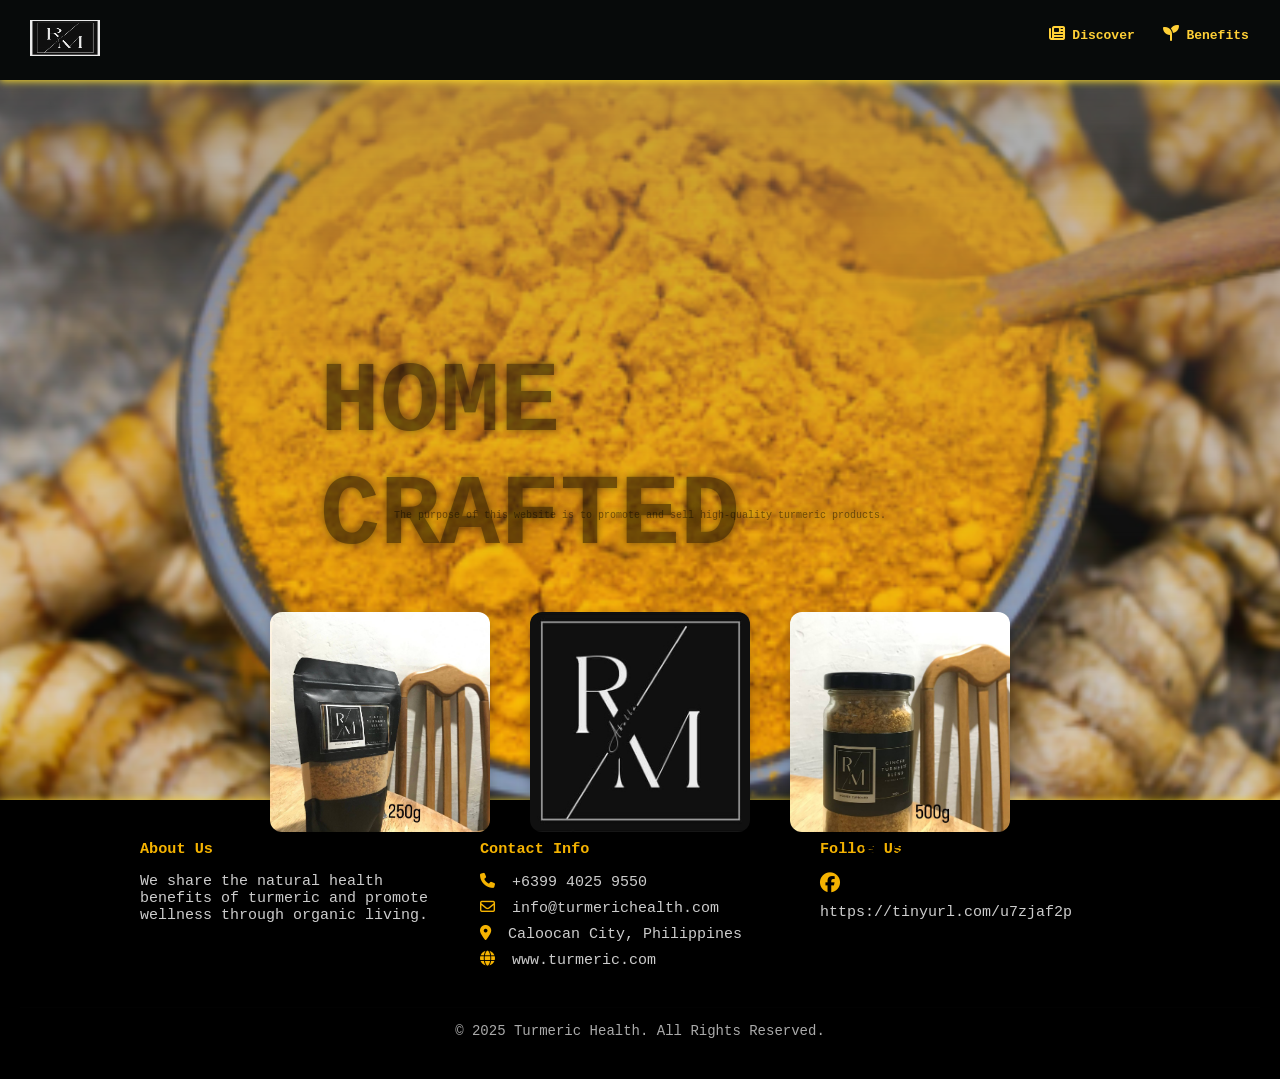
<file: index.html>
<!DOCTYPE html>
<html lang="en">
<head>
    <meta charset="UTF-8">
    <meta name="viewport" content="width=device-width, initial-scale=1.0">
    <title> Turmeric</title>
    <link rel="icon" href="logoo.jpg">
    <link rel="stylesheet" href="style.css">
    <link rel="stylesheet" href="https://cdnjs.cloudflare.com/ajax/libs/font-awesome/6.5.0/css/all.min.css">

</head>
<body>

   

    <header>
        <div class="title">
            <a href="index.html">
                <div class="logo">
                    <img src="logoo.jpg" alt="logo"></a>
                </div>
        </div> 

        <nav>
           <ul>
                 <li>  <a href="discover.html"><b><i class="fa-solid fa-newspaper"></i> Discover</b></a></li>
                 <li><a href="https://tinyurl.com/yezh86z6"><b><i class="fa-solid fa-seedling"></i> Benefits</b></a></li>
              </ul>
        </nav>
    </header>

<div class="banner">
              <h1>HOME CRAFTED</h1>
              <p>The purpose of this website is to promote and sell high-quality turmeric products.</p>

    
          <div class="gallery">
               <div class="album animate-left">
                      <img src="product22.jpg" alt="Image 1">
                      <div class="infos"> ₱ 150</div>
                </div>
               <div class="album animate-center">
                       <img src="logo.jpg" alt="Image 2">
                     <p></p>
               </div>
               <div class="album animate-right">
                     <img src="product11.jpg" alt="Image 3">
                     <div class="infos"> ₱ 270</div>
                     
              </div>
        </div>
</div>
 

   


  <footer>
    <div class="footer-container">

      <div class="footer-section">
        <h3>About Us</h3>
        <p>We share the natural health benefits of turmeric and promote wellness through organic living.</p>
      </div>

      <div class="footer-section">
        <h3>Contact Info</h3>
        <p><i class="fa-solid fa-phone"></i> +6399 4025 9550</p>
        <p><i class="fa-regular fa-envelope"></i> info@turmerichealth.com</p>
        <p><i class="fa-solid fa-location-dot"></i> Caloocan City, Philippines</p>
        <p><i class="fa-solid fa-globe"></i> www.turmeric.com</p>
      </div>

      <div class="footer-section">
        <h3>Follow Us</h3>
        <div class="social-icons">
          <p><a href=""><i class="fa-brands fa-facebook"></i></a>https://tinyurl.com/u7zjaf2p</p>
      
         
        </div>
      </div>

    </div>

    <div class="footer-bottom">
      © 2025 Turmeric Health. All Rights Reserved.
    </div>
  </footer>

</body>
</html>
</file>
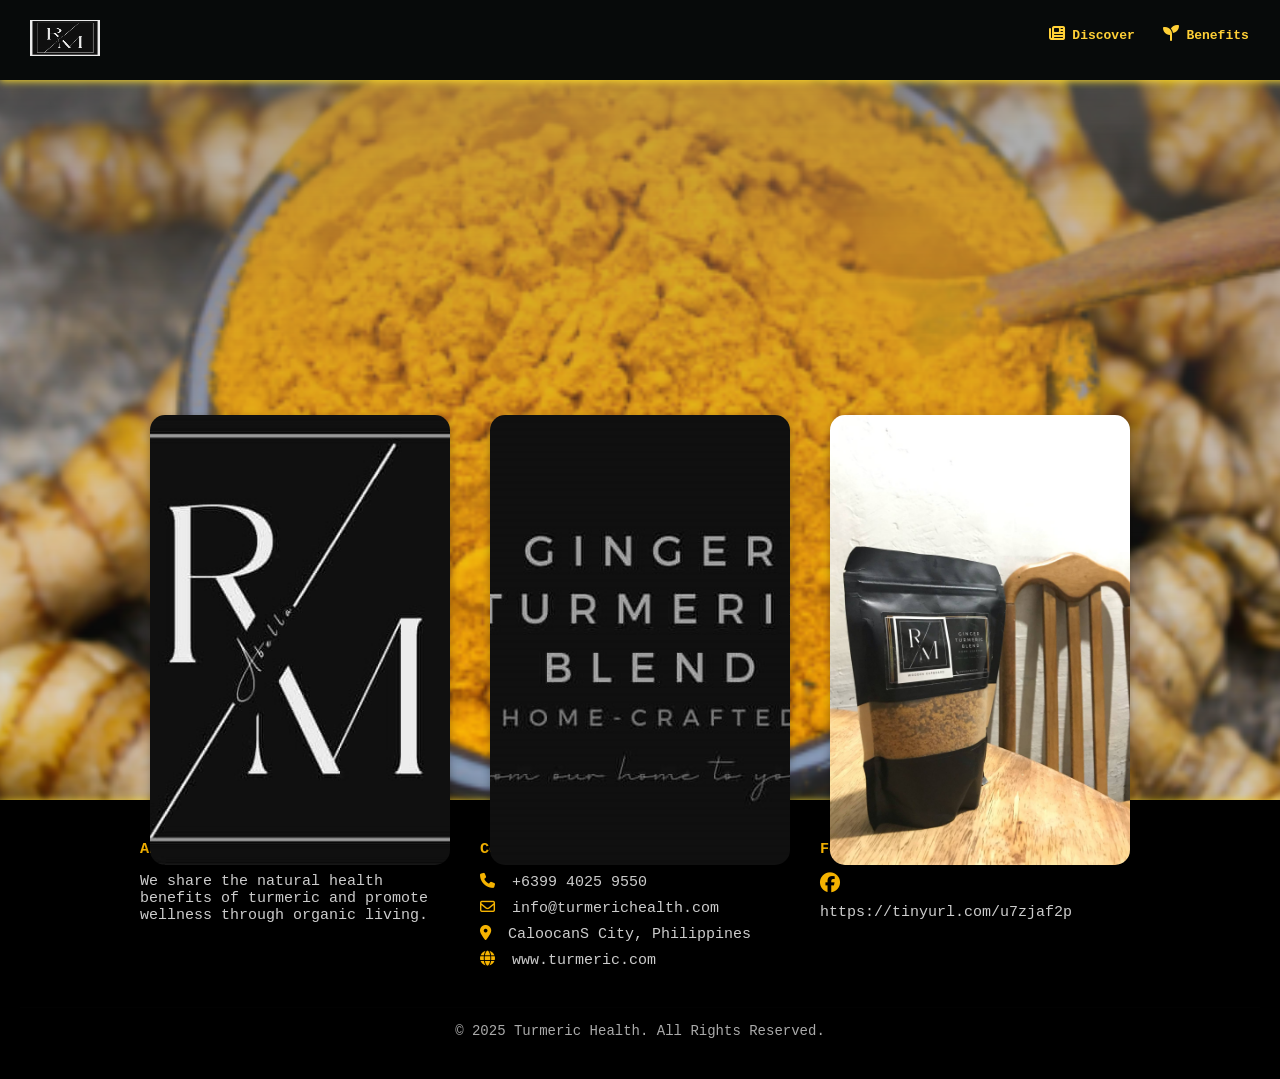
<file: discover.html>
<!DOCTYPE html>
<html lang="en">
<head>
    <meta charset="UTF-8">
    <meta name="viewport" content="width=device-width, initial-scale=1.0">
    <title> Turmeric</title>
    <link rel="icon" href="logoo.jpg">
    <link rel="stylesheet" href="style.css">
    <link rel="stylesheet" href="https://cdnjs.cloudflare.com/ajax/libs/font-awesome/6.5.0/css/all.min.css">
</head>
<body>

   

    <header>
        <div class="title">
             <a href="index.html">
                <div class="logo">
                    <img src="logoo.jpg" alt="logo"></a>
                </div>
        </div> 

        <nav>
           <ul>
                 <li>  <a href="discover.html"><b><i class="fa-solid fa-newspaper"></i> Discover</b></a></li>
                 <li><a href="https://tinyurl.com/yezh86z6"><b><i class="fa-solid fa-seedling"></i> Benefits</b></a></li>
              
              </ul>
        </nav>
    </header>

<div class="banner"> </div>

<section id="content">
  

    <div class="gallery">
      <div class="card">
        <img src="logo.jpg" alt="Powder Beverages">
               <div class="info">
                <a href="index.html">DISCOVER</a></div>
             </div>

      <div class="card">
        <img src="black.jpg" alt="Cold Beverages">
            <div class="info">
                 <a href="https://tinyurl.com/yezh86z6"> STUDY</a> 
                 
            </div>
      </div>

    
      <div class="card">
        <img src="soloproduct.jpg" alt="Snacks">
        <div class="info">
            <a href="index.html">PRODUCT</a></div>
      </div>
    </div>
  </div>
</section>



  <footer>
    <div class="footer-container">

      <div class="footer-section">
        <h3>About Us</h3>
        <p>We share the natural health benefits of turmeric and promote wellness through organic living.</p>
      </div>

      <div class="footer-section">
        <h3>Contact Info</h3>
        <p><i class="fa-solid fa-phone"></i> +6399 4025 9550</p>
        <p><i class="fa-regular fa-envelope"></i> info@turmerichealth.com</p>
        <p><i class="fa-solid fa-location-dot"></i> CaloocanS City, Philippines</p>
        <p><i class="fa-solid fa-globe"></i> www.turmeric.com</p>
      </div>

      <div class="footer-section">
        <h3>Follow Us</h3>
        <div class="social-icons">
         <p><a href=""><i class="fa-brands fa-facebook"></i></a>https://tinyurl.com/u7zjaf2p</p>
      
        
        </div>
      </div>

    </div>

    <div class="footer-bottom">
      © 2025 Turmeric Health. All Rights Reserved.
    </div>
  </footer>
</body>
</html>
</file>
<file: style.css>
*{
  margin: 0;
  padding: 0;
  font-family:monospace
}
header {
  display: flex;
  justify-content: flex-end;
  padding: 20px 30px;
  box-shadow: 0 1px 8px rgb(255, 223, 41);
  background-color: rgb(7, 10, 10);
  position: fixed;
  width: 96%;
  margin: 0px;
  top: 0;
  
}
.title {
  margin-right: auto;

}
.logo img{
  width: 70px;
  height: 4dvh;
}
header li {
  list-style: none;
  display: inline-block;
  padding: 5px 10px;
}
header a {
  text-decoration: none;
  color: rgb(255, 208, 54);
}
header a:hover{
  color: rgb(250, 247, 81);
  font-size: large;
}
.banner{
  background-image: url(luya.png);
  width: 100%;
  height: 800px;
  background-repeat:no-repeat;
  background-size: cover;
  background-position: center;


}
.banner h1{
  font-size: 100px;
  opacity: 0.5;
  font-style: uppercase;
  text-shadow: 0 0 8px rgba(0, 0, 0, 0.9);
  margin-top: 10px;
  position: absolute;
  top: 50%;
  left: 50%;
  transform: translate(-50%, -50%);
}
.banner p {
  font-size: 10px; 
  opacity: 0.5;
  font-style: uppercase;
  text-shadow: 0 0 8px rgba(0, 0, 0, 0.9);
  margin-top: 65px;
  position: absolute;
  top: 50%;
  left: 50%;
  transform: translate(-50%, -50%);

}

  

.gallery {
  
  display: flex;
  justify-content: center;
  align-items: flex-start;
  gap: 40px;
  position: absolute;
  margin-top: 200px;
  top: 60%;
  left: 50%;
  transform: translate(-50%, -50%);
 

  
}

.album {
  display: flex;
  flex-direction: column;
  align-items: center;
  opacity: 0;
}

.album img {
  width: 220px;
  height: 220px;
  object-fit: cover;
  border-radius: 12px;
  box-shadow: 0 4px 12px rgba(0,0,0,0.2);
  cursor: pointer;
  transition: transform 0.3s ease, box-shadow 0.3s ease;
}

.album .infos {
  margin-top: 5px;
  font-size: 25px;
  font-weight: bold;
  color: #000000;
}

.album img:hover {
  transform: scale(1.3) translateY(-15px);
  box-shadow: 0 20px 40px rgba(0,0,0,0.4);
  z-index: 10;
}

.animate-left {
  animation: slideLeft 0.8s ease forwards;
  animation-delay: 0.2s;
}
.animate-center {
  animation: slideCenter 0.8s ease forwards;
  animation-delay: 0.6s;
}
.animate-right {
  animation: slideRight 0.8s ease forwards;
  animation-delay: 1s;
}

@keyframes slideLeft {
  from { transform: translateX(-120px) scale(0.8); opacity: 0; }
  to   { transform: translateX(0) scale(1); opacity: 1; }
}
@keyframes slideCenter {
  from { transform: scale(0.7); opacity: 0; }
  to   { transform: scale(1); opacity: 1; }
}
@keyframes slideRight {
  from { transform: translateX(120px) scale(0.8); opacity: 0; }
  to   { transform: translateX(0) scale(1); opacity: 1; }
}
#content {

  display: flex;
  justify-content: center;
  align-items: center;
  text-align: center;
}




.card {
   position: relative;
   margin-bottom : 200px;

  width: 300px;      
  height: 450px;
  overflow: hidden;
  border-radius: 15px;
  transition: width 0.4s ease, box-shadow 0.4s ease;
  box-shadow: 0 4px 10px rgba(0, 0, 0, 0.3);
  cursor: pointer;
  transform-origin: left; 
}


.card img {
  width: 100%;
  height: 100%;
  object-fit: cover;
  transition: all 0.4s ease;
}


.info {
  position: absolute;
  bottom: 0px;
  left: 0;
  right: 0;
  height: 100%;
  background: rgba(0, 0, 0, 0.6);
  color: rgb(255, 255, 255);
  font-size: 40px;  
  padding: 10px 0;
line-height: 18;
  opacity: 0;
  transition: opacity 0.7s ease-out;
  
}
.card .info a {
  text-decoration: none;
  color:bisque
}


.card:hover {
  width:700px;       
  z-index: 2;         
}

.card:hover img {
  filter: brightness(0.8); 
}

.card:hover .info {
  opacity: 1;              
}

    #about {
     text-align: center;
    }


footer { 
    background:#080808; 
    justify-content: fixed;
    color:#f7cb3b; 
    text-align:center;
    padding: 30px;
    box-shadow: 0 1px 8px rgb(255, 223, 41);
  background-color: rgb(7, 10, 10);
   
}
   footer {
      background-color: #000000;
      color: #f5f5f5;
      padding: 40px 20px;
      text-align: center;
      font-family: Arial, sans-serif;
    }

    .footer-container {
      display: flex;
      flex-wrap: wrap;
      justify-content: space-around;
      gap: 20px;
      max-width: 1000px;
      margin: 0 auto;
    }

    .footer-section {
      flex: 1 1 250px;
      text-align: left;
    }

    .footer-section h3 {
      color: #f5b301; /* turmeric yellow */
      margin-bottom: 15px;
    }

    .footer-section p,
    .footer-section a {
      color: #ccc;
      text-decoration: none;
      font-size: 15px;
      display: block;
      margin-bottom: 8px;
    }

    .footer-section i {
      color: #f5b301;
      margin-right: 8px;
    }

    .social-icons a {
      color: #f5b301;
      font-size: 20px;
      margin-right: 10px;
      transition: 0.3s;
    }

    .social-icons a:hover {
      color: #fff;
    }

    .footer-bottom {
      margin-top: 30px;
      border-top: 1px solid #020202;
      padding-top: 15px;
      font-size: 14px;
      color: #aaa;
    }

    @media (max-width: 600px) {
      .footer-container {
        flex-direction: column;
        text-align: center;
      }
      .footer-section {
        text-align: center;
      }
    }
</file>
